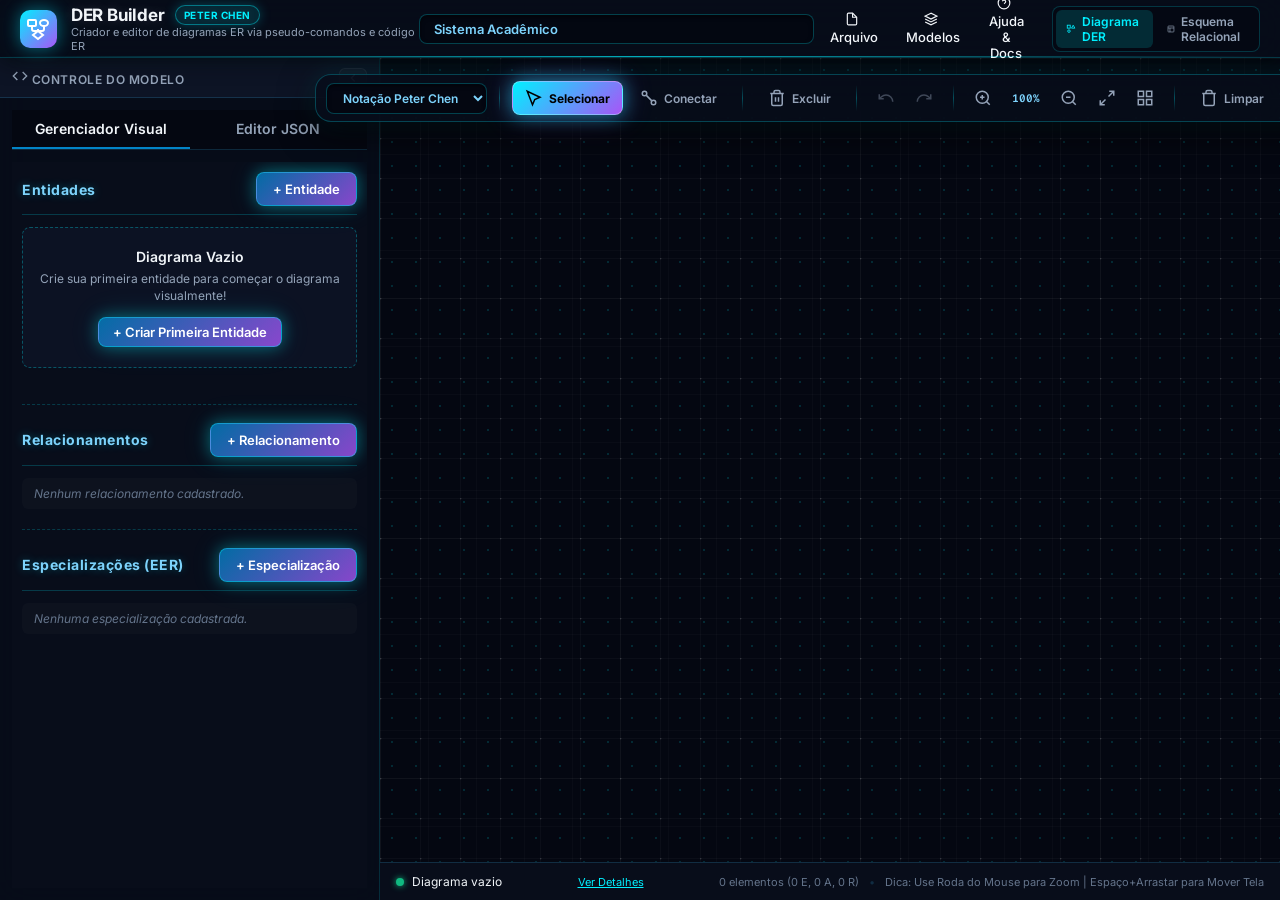
<file: index.html>
<!DOCTYPE html>
<html lang="pt-BR">
<head>
  <meta charset="UTF-8">
  <meta name="viewport" content="width=device-width, initial-scale=1.0">
  <title>DER Builder — Notação Peter Chen com Linguagem Natural</title>
  <meta name="description" content="Gerador e editor visual de Diagramas Entidade-Relacionamento (DER) utilizando a notação de Peter Chen e interpretação em linguagem natural em Português.">
  
  <!-- Fonts -->
  <link rel="preconnect" href="https://fonts.googleapis.com">
  <link rel="preconnect" href="https://fonts.gstatic.com" crossorigin>
  <link href="https://fonts.googleapis.com/css2?family=Fira+Code:wght@400;500;600&family=Inter:wght@300;400;500;600;700&display=swap" rel="stylesheet">
  
  <!-- CSS -->
  <link rel="stylesheet" href="css/main.css">
</head>
<body class="dark-theme">

  <!-- Header -->
  <header class="app-header">
    <div class="logo-area">
      <div class="logo-icon">
        <svg width="24" height="24" viewBox="0 0 24 24" fill="none" stroke="currentColor" stroke-width="2">
          <rect x="2" y="3" width="8" height="6" rx="1"/>
          <ellipse cx="18" cy="6" rx="4" ry="3"/>
          <polygon points="12,14 17,18 12,22 7,18"/>
          <path d="M6 9v3a2 2 0 002 2h4M18 9v3a2 2 0 01-2 2h-4M12 14v-2"/>
        </svg>
      </div>
      <div class="title-wrap">
        <h1>DER Builder <span class="badge">Peter Chen</span></h1>
        <p class="subtitle">Criador e editor de diagramas ER via pseudo-comandos e código ER</p>
      </div>
    </div>

    <nav class="header-actions nav-menubar">
      <!-- Arquivo -->
      <div class="nav-menu">
        <button class="nav-btn" aria-haspopup="true" aria-expanded="false">
          <svg width="14" height="14" viewBox="0 0 24 24" fill="none" stroke="currentColor" stroke-width="2" style="margin-right:4px;"><path d="M13 2H6a2 2 0 00-2 2v16a2 2 0 002 2h12a2 2 0 002-2V9z"/><polyline points="13 2 13 9 20 9"/></svg>
          Arquivo
        </button>
        <ul class="dropdown-content">
          <li>
            <button id="btn-new-diagram">
              <svg width="14" height="14" viewBox="0 0 24 24" fill="none" stroke="currentColor" stroke-width="2"><path d="M12 5v14M5 12h14"/></svg>
              <span>Novo Diagrama</span>
            </button>
          </li>
          <li>
            <button id="btn-projects-modal">
              <svg width="14" height="14" viewBox="0 0 24 24" fill="none" stroke="currentColor" stroke-width="2"><path d="M22 19a2 2 0 01-2 2H4a2 2 0 01-2-2V5a2 2 0 012-2h5l2 3h9a2 2 0 012 2z"/></svg>
              <span>Abrir Projeto Salvo...</span>
            </button>
          </li>
          <li>
            <button id="btn-save-local">
              <svg width="14" height="14" viewBox="0 0 24 24" fill="none" stroke="currentColor" stroke-width="2"><path d="M19 21H5a2 2 0 01-2-2V5a2 2 0 012-2h11l5 5v11a2 2 0 01-2 2z"/><polyline points="17 21 17 13 7 13 7 21"/><polyline points="7 3 7 8 15 8"/></svg>
              <span>Salvar no Navegador</span>
            </button>
          </li>
          <li class="menu-divider"></li>
          <li>
            <button id="import-json-btn">
              <svg width="14" height="14" viewBox="0 0 24 24" fill="none" stroke="currentColor" stroke-width="2"><path d="M21 15v4a2 2 0 01-2 2H5a2 2 0 01-2-2v-4M17 8l-5-5-5 5M12 3v12"/></svg> 
              <span>Importar JSON</span>
            </button>
            <input type="file" id="import-json-file" accept=".json" style="display:none;">
          </li>
          <li>
            <button id="export-json">
              <svg width="14" height="14" viewBox="0 0 24 24" fill="none" stroke="currentColor" stroke-width="2"><path d="M14 2H6a2 2 0 00-2 2v16a2 2 0 002 2h12a2 2 0 002-2V8z"/><polyline points="14 2 14 8 20 8"/></svg>
              <span>Exportar JSON</span>
            </button>
          </li>
          <li class="menu-divider"></li>
          <li class="has-submenu">
            <button aria-haspopup="true" aria-expanded="false">
              <svg width="14" height="14" viewBox="0 0 24 24" fill="none" stroke="currentColor" stroke-width="2"><rect x="3" y="3" width="18" height="18" rx="2"/><circle cx="8.5" cy="8.5" r="1.5"/><polyline points="21 15 16 10 5 21"/></svg>
              <span>Exportar Imagem PNG / Vector SVG</span>
              <svg class="submenu-arrow" width="14" height="14" viewBox="0 0 24 24" fill="none" stroke="currentColor" stroke-width="2"><polyline points="9 18 15 12 9 6"/></svg>
            </button>
            <ul class="submenu">
              <li>
                <button id="export-png-color">
                  <svg width="14" height="14" viewBox="0 0 24 24" fill="none" stroke="#0284c7" stroke-width="2"><rect x="3" y="3" width="18" height="18" rx="2"/><circle cx="8.5" cy="8.5" r="1.5"/><polyline points="21 15 16 10 5 21"/></svg>
                  <span>PNG (Colorido + Legenda)</span>
                </button>
              </li>
              <li>
                <button id="export-png">
                  <svg width="14" height="14" viewBox="0 0 24 24" fill="none" stroke="currentColor" stroke-width="2"><rect x="3" y="3" width="18" height="18" rx="2"/><circle cx="8.5" cy="8.5" r="1.5"/><polyline points="21 15 16 10 5 21"/></svg>
                  <span>PNG (Preto & Branco)</span>
                </button>
              </li>
              <li class="menu-divider"></li>
              <li>
                <button id="export-svg-color">
                  <svg width="14" height="14" viewBox="0 0 24 24" fill="none" stroke="#059669" stroke-width="2"><path d="M14.5 2H6a2 2 0 00-2 2v16a2 2 0 002 2h12a2 2 0 002-2V7.5L14.5 2z"/><polyline points="14 2 14 8 20 8"/></svg>
                  <span>SVG Vetor (Colorido + Legenda)</span>
                </button>
              </li>
              <li>
                <button id="export-svg">
                  <svg width="14" height="14" viewBox="0 0 24 24" fill="none" stroke="currentColor" stroke-width="2"><path d="M14.5 2H6a2 2 0 00-2 2v16a2 2 0 002 2h12a2 2 0 002-2V7.5L14.5 2z"/><polyline points="14 2 14 8 20 8"/></svg>
                  <span>SVG Vetor (Preto & Branco)</span>
                </button>
              </li>
            </ul>
          </li>
        </ul>
      </div>
  
      <!-- Modelos -->
      <div class="nav-menu">
        <button class="nav-btn" aria-haspopup="true" aria-expanded="false">
          <svg width="14" height="14" viewBox="0 0 24 24" fill="none" stroke="currentColor" stroke-width="2" style="margin-right:4px;"><polygon points="12 2 2 7 12 12 22 7 12 2"/><polyline points="2 17 12 22 22 17"/><polyline points="2 12 12 17 22 12"/></svg>
          Modelos
        </button>
        <ul class="dropdown-content">
          <li>
            <button onclick="window.loadPreset('CloudManager - Versão Simplificada')">
              <span>☁️ CloudManager - Versão Simplificada.json</span>
            </button>
          </li>
          <li>
            <button onclick="window.loadPreset('eer_modelo_completo')">
              <span>🧬 eer_modelo_completo.json</span>
            </button>
          </li>
          <li>
            <button onclick="window.loadPreset('sam_modelo')">
              <span>🎓 sam_modelo.json</span>
            </button>
          </li>
          <li style="border-top: 1px solid var(--border-color); margin-top: 4px; padding-top: 4px;">
            <button id="btn-preset-menu">
              <svg width="14" height="14" viewBox="0 0 24 24" fill="none" stroke="currentColor" stroke-width="2"><rect x="3" y="3" width="7" height="7"/><rect x="14" y="3" width="7" height="7"/><rect x="14" y="14" width="7" height="7"/><rect x="3" y="14" width="7" height="7"/></svg>
              <span>🖼️ Abrir Galeria de Modelos...</span>
            </button>
          </li>
        </ul>
      </div>

      <!-- Ajuda & Docs -->
      <div class="nav-menu">
        <button class="nav-btn" aria-haspopup="true" aria-expanded="false">
          <svg width="14" height="14" viewBox="0 0 24 24" fill="none" stroke="currentColor" stroke-width="2" style="margin-right:4px;"><circle cx="12" cy="12" r="10"/><path d="M9.09 9a3 3 0 0 1 5.83 1c0 2-3 3-3 3"/><line x1="12" y1="17" x2="12.01" y2="17"/></svg>
          Ajuda & Docs
        </button>
        <ul class="dropdown-content">
          <li>
            <button id="btn-json-doc-nav">
              <svg width="14" height="14" viewBox="0 0 24 24" fill="none" stroke="currentColor" stroke-width="2"><path d="M14 2H6a2 2 0 00-2 2v16a2 2 0 002 2h12a2 2 0 002-2V8z"/><polyline points="14 2 14 8 20 8"/><line x1="16" y1="13" x2="8" y2="13"/><line x1="16" y1="17" x2="8" y2="17"/></svg>
              <span>📘 Documentação da Notação JSON</span>
            </button>
          </li>
          <li>
            <button id="btn-cmd-help-nav">
              <svg width="14" height="14" viewBox="0 0 24 24" fill="none" stroke="currentColor" stroke-width="2"><circle cx="12" cy="12" r="10"/><path d="M9.09 9a3 3 0 0 1 5.83 1c0 2-3 3-3 3"/><line x1="12" y1="17" x2="12.01" y2="17"/></svg>
              <span>📖 Guia de Comandos & Sintaxe</span>
            </button>
          </li>
        </ul>
      </div>

      <!-- Alternador de Visão (Diagrama DER <-> Esquema Relacional) -->
      <div class="view-mode-toggle" style="display:flex; gap:4px; margin-left: 12px; background: rgba(4, 7, 17, 0.6); padding: 3px; border-radius: 8px; border: 1px solid rgba(0, 240, 255, 0.2);">
        <a href="index.html" class="nav-btn active" style="text-decoration:none; display:flex; align-items:center; gap:6px; font-size:12px; font-weight:600; color:var(--accent); background:rgba(0,240,255,0.15); padding:4px 10px; border-radius:6px;">
          <svg width="14" height="14" viewBox="0 0 24 24" fill="none" stroke="currentColor" stroke-width="2"><rect x="3" y="3" width="7" height="7"/><polygon points="17 3 21 10 13 10"/><ellipse cx="7" cy="17" rx="3" ry="3"/></svg>
          <span>Diagrama DER</span>
        </a>
        <a href="schema.html" class="nav-btn" style="text-decoration:none; display:flex; align-items:center; gap:6px; font-size:12px; font-weight:600; color:var(--text-muted); padding:4px 10px; border-radius:6px;">
          <svg width="14" height="14" viewBox="0 0 24 24" fill="none" stroke="currentColor" stroke-width="2"><rect x="3" y="3" width="18" height="18" rx="2"/><line x1="3" y1="9" x2="21" y2="9"/><line x1="9" y1="21" x2="9" y2="9"/></svg>
          <span>Esquema Relacional</span>
        </a>
      </div>

      <div class="project-title-container" style="margin-left: auto;">
        <input type="text" id="project-title-input" value="Sistema Acadêmico" placeholder="Nome do Projeto" title="Clique para renomear">
      </div>
    </nav>
  </header>

  <!-- Main Container Split Layout -->
  <main class="main-layout" id="main-layout">

    <!-- Left Panel: ER Code Terminal & Commands -->
    <section class="nlp-panel" id="nlp-panel">
      <div class="panel-header">
        <div class="panel-title" style="display:flex; justify-content: space-between; align-items: center; width: 100%;">
          <span>
            <svg width="16" height="16" viewBox="0 0 24 24" fill="none" stroke="currentColor" stroke-width="2"><polyline points="16 18 22 12 16 6"/><polyline points="8 6 2 12 8 18"/></svg>
            Controle do Modelo
          </span>
          <button id="btn-toggle-left-panel" class="btn-icon" title="Recolher Painel Lateral" style="display:flex; align-items:center; padding:2px 6px;">
            <svg width="14" height="14" viewBox="0 0 24 24" fill="none" stroke="currentColor" stroke-width="2"><polyline points="15 18 9 12 15 6"/></svg>
          </button>
        </div>
      </div>

      <div class="nlp-content" style="display: flex; flex-direction: column; height: 100%;">
        <!-- Tabs Header -->
        <div class="tabs-header" style="display: flex; border-bottom: 1px solid var(--border-color); background: var(--bg-darker);">
          <button class="tab-btn active" id="tab-visual" style="flex: 1; padding: 10px; background: none; border: none; color: var(--text-main); font-weight: 600; cursor: pointer; border-bottom: 2px solid var(--primary);">Gerenciador Visual</button>
          <button class="tab-btn" id="tab-json" style="flex: 1; padding: 10px; background: none; border: none; color: var(--text-muted); font-weight: 600; cursor: pointer; border-bottom: 2px solid transparent;">Editor JSON</button>
        </div>

        <!-- Tab 1: Visual Manager (Default) -->
        <div id="panel-visual" class="tab-panel" style="flex: 1; display: flex; flex-direction: column; overflow-y: auto; padding: 10px; background: var(--bg-dark);">
          <div id="visual-manager-container">
            <!-- Dynamic tabular content will be injected here by tabular-manager.js -->
          </div>
        </div>

        <!-- Tab 2: JSON Editor (Secondary) -->
        <div id="panel-json" class="tab-panel" style="flex: 1; display: none; flex-direction: column;">
          <div class="nlp-editor-wrapper" style="flex: 1; display: flex; flex-direction: column;">
            <div class="editor-header-bar">
              <span class="editor-lang">código json</span>
              <div style="display:flex; gap:6px;">
                <button id="btn-copy-json" class="btn-icon" title="Copiar Código JSON" style="display:flex; align-items:center; gap:4px; font-size:11px; padding:2px 6px;">
                  <svg width="12" height="12" viewBox="0 0 24 24" fill="none" stroke="currentColor" stroke-width="2"><rect x="9" y="9" width="13" height="13" rx="2" ry="2"/><path d="M5 15H4a2 2 0 01-2-2V4a2 2 0 012-2h9a2 2 0 012 2v1"/></svg>
                  Copiar
                </button>
                <button id="btn-clear-text" class="btn-icon" title="Limpar código"><svg width="14" height="14" viewBox="0 0 24 24" fill="none" stroke="currentColor" stroke-width="2"><path d="M3 6h18M19 6v14a2 2 0 01-2 2H7a2 2 0 01-2-2V6m3 0V4a2 2 0 012-2h4a2 2 0 012 2v2"/></svg></button>
              </div>
            </div>
            
            <textarea id="nlp-input" style="flex: 1; font-family:var(--font-mono); font-size:12px; resize: none; padding: 10px;" placeholder="{
  &#x22;entities&#x22;: [],
  &#x22;attributes&#x22;: [],
  &#x22;relationships&#x22;: [],
  &#x22;connections&#x22;: []
}"></textarea>
          </div>

          <div class="terminal-log-wrapper">
            <div class="terminal-log-header">
              <span>Status</span>
            </div>
            <div id="terminal-log" class="terminal-log" style="max-height: 80px;">
              <div class="log-entry info">> Editor JSON pronto.</div>
            </div>
          </div>
        </div>
      </div>

      <!-- Resizer handle between Left & Right panels -->
      <div class="panel-resizer" id="panel-resizer" title="Arrastar para redimensionar"></div>
    </section>

    <!-- Right Panel: Canvas & Diagram Visual Area -->
    <section class="canvas-panel" id="canvas-panel">

      <!-- Floating Button to Reopen Left Panel when Collapsed -->
      <button id="btn-reopen-left-panel" class="floating-panel-toggle hidden" title="Mostrar Painel Lateral">
        <svg width="16" height="16" viewBox="0 0 24 24" fill="none" stroke="currentColor" stroke-width="2"><polyline points="9 18 15 12 9 6"/></svg>
        <span>Painel</span>
      </button>

      <!-- Floating Toolbar -->
      <div class="canvas-toolbar" id="canvas-toolbar">
        <div class="tool-group">
          <select id="notation-selector" class="notation-selector" title="Escolher Notação do Diagrama">
            <option value="chen">Notação Peter Chen</option>
            <!-- Outras notações podem ser adicionadas aqui posteriormente -->
          </select>
        </div>

        <div class="tool-divider"></div>

        <div class="tool-group">
          <button class="tool-btn active" id="tool-select" title="Selecionar e Mover">
            <svg width="18" height="18" viewBox="0 0 24 24" fill="none" stroke="currentColor" stroke-width="2"><path d="M3 3l7 18 3-7 7-3L3 3z"/></svg>
            <span>Selecionar</span>
          </button>
          <button class="tool-btn" id="tool-connect" title="Conectar Elementos">
            <svg width="18" height="18" viewBox="0 0 24 24" fill="none" stroke="currentColor" stroke-width="2"><circle cx="6" cy="6" r="3"/><circle cx="18" cy="18" r="3"/><line x1="8.5" y1="8.5" x2="15.5" y2="15.5"/></svg>
            <span>Conectar</span>
          </button>
        </div>

        <div class="tool-divider"></div>

        <div class="tool-group">
          <button class="tool-btn danger" id="tool-delete" title="Excluir Seleção (Del)">
            <svg width="18" height="18" viewBox="0 0 24 24" fill="none" stroke="currentColor" stroke-width="2"><polyline points="3 6 5 6 21 6"/><path d="M19 6v14a2 2 0 01-2 2H7a2 2 0 01-2-2V6m3 0V4a2 2 0 012-2h4a2 2 0 012 2v2"/><line x1="10" y1="11" x2="10" y2="17"/><line x1="14" y1="11" x2="14" y2="17"/></svg>
            <span>Excluir</span>
          </button>
        </div>

        <div class="tool-divider"></div>

        <div class="tool-group">
          <button class="tool-btn icon-only" id="btn-undo" title="Desfazer (Ctrl+Z)">
            <svg width="18" height="18" viewBox="0 0 24 24" fill="none" stroke="currentColor" stroke-width="2"><path d="M3 7v6h6"/><path d="M21 17a9 9 0 00-9-9 9 9 0 00-6 2.3L3 13"/></svg>
          </button>
          <button class="tool-btn icon-only" id="btn-redo" title="Refazer (Ctrl+Y)">
            <svg width="18" height="18" viewBox="0 0 24 24" fill="none" stroke="currentColor" stroke-width="2"><path d="M21 7v6h-6"/><path d="M3 17a9 9 0 019-9 9 9 0 016 2.3l3 2.7"/></svg>
          </button>
        </div>

        <div class="tool-divider"></div>

        <div class="tool-group">
          <button class="tool-btn icon-only" id="btn-zoom-in" title="Aumentar Zoom (+)">
            <svg width="18" height="18" viewBox="0 0 24 24" fill="none" stroke="currentColor" stroke-width="2"><circle cx="11" cy="11" r="8"/><line x1="21" y1="21" x2="16.65" y2="16.65"/><line x1="11" y1="8" x2="11" y2="14"/><line x1="8" y1="11" x2="14" y2="11"/></svg>
          </button>
          <span id="zoom-level-text" class="zoom-display">100%</span>
          <button class="tool-btn icon-only" id="btn-zoom-out" title="Diminuir Zoom (-)">
            <svg width="18" height="18" viewBox="0 0 24 24" fill="none" stroke="currentColor" stroke-width="2"><circle cx="11" cy="11" r="8"/><line x1="21" y1="21" x2="16.65" y2="16.65"/><line x1="8" y1="11" x2="14" y2="11"/></svg>
          </button>
          <button class="tool-btn icon-only" id="btn-zoom-reset" title="Centralizar Diagrama">
            <svg width="18" height="18" viewBox="0 0 24 24" fill="none" stroke="currentColor" stroke-width="2"><path d="M15 3h6v6M9 21H3v-6M21 3l-7 7M3 21l7-7"/></svg>
          </button>
          <button class="tool-btn icon-only" id="btn-auto-layout" title="Reorganizar Organicamente (Auto-Layout)">
            <svg width="18" height="18" viewBox="0 0 24 24" fill="none" stroke="currentColor" stroke-width="2"><rect x="3" y="3" width="7" height="7"/><rect x="14" y="3" width="7" height="7"/><rect x="14" y="14" width="7" height="7"/><rect x="3" y="14" width="7" height="7"/></svg>
          </button>
        </div>

        <div class="tool-divider"></div>

        <div class="tool-group">
          <button class="tool-btn danger" id="btn-clear-canvas" title="Limpar Todo o Diagrama">
            <svg width="18" height="18" viewBox="0 0 24 24" fill="none" stroke="currentColor" stroke-width="2"><path d="M3 6h18M8 6V4a2 2 0 012-2h4a2 2 0 012 2v2M19 6v14a2 2 0 01-2 2H7a2 2 0 01-2-2V6"/></svg>
            <span>Limpar</span>
          </button>
        </div>

        <div class="tool-divider"></div>

        <div class="tool-group toggle-group">
          <button class="tool-btn icon-only toggle-toolbar-btn" id="btn-toggle-toolbar" title="Recolher para a Lateral (Retrátil)">
            <svg id="icon-toggle-toolbar" width="16" height="16" viewBox="0 0 24 24" fill="none" stroke="currentColor" stroke-width="2"><polyline points="9 18 15 12 9 6"/></svg>
          </button>
        </div>
      </div>

      <!-- Infinite SVG Canvas Container -->
      <div class="svg-container" id="svg-container">
        <!-- SVG Canvas rendered dynamically -->
        <svg id="der-canvas" width="100%" height="100%">
          <defs>
            <!-- Grid Pattern -->
            <pattern id="grid-pattern" width="40" height="40" patternUnits="userSpaceOnUse">
              <path d="M 40 0 L 0 0 0 40" fill="none" stroke="rgba(255, 255, 255, 0.05)" stroke-width="1"/>
              <circle cx="0" cy="0" r="1.5" fill="rgba(255, 255, 255, 0.15)"/>
            </pattern>

            <!-- Cyber Glow Filters for SVG Elements -->
            <filter id="glow-select" x="-30%" y="-30%" width="160%" height="160%">
              <feGaussianBlur stdDeviation="4" result="blur" />
              <feComponentTransfer in="blur" result="glow">
                <feFuncA type="linear" slope="1.5"/>
              </feComponentTransfer>
              <feMerge>
                <feMergeNode in="glow"/>
                <feMergeNode in="SourceGraphic"/>
              </feMerge>
            </filter>
            
            <filter id="cyber-glow-cyan" x="-30%" y="-30%" width="160%" height="160%">
              <feGaussianBlur stdDeviation="5" result="blur" />
              <feFlood flood-color="#00f0ff" flood-opacity="0.8" result="color"/>
              <feComposite in="color" in2="blur" operator="in" result="glow"/>
              <feMerge>
                <feMergeNode in="glow"/>
                <feMergeNode in="SourceGraphic"/>
              </feMerge>
            </filter>

            <filter id="cyber-glow-purple" x="-30%" y="-30%" width="160%" height="160%">
              <feGaussianBlur stdDeviation="5" result="blur" />
              <feFlood flood-color="#a855f7" flood-opacity="0.8" result="color"/>
              <feComposite in="color" in2="blur" operator="in" result="glow"/>
              <feMerge>
                <feMergeNode in="glow"/>
                <feMergeNode in="SourceGraphic"/>
              </feMerge>
            </filter>
          </defs>

          <!-- Background grid rect -->
          <rect id="canvas-bg" width="100%" height="100%" fill="url(#grid-pattern)" />

          <!-- Transformed Main Viewport Group -->
          <g id="viewport-group" transform="translate(0, 0) scale(1)">
            <g id="connections-layer"></g>
            <g id="elements-layer"></g>
            <g id="labels-layer"></g>
            <g id="temp-layer"></g>
          </g>
        </svg>

        <!-- Dynamic Connection Hint Overlay -->
        <div id="connection-hint" class="connection-hint hidden">
          Clique no segundo elemento para conectar
        </div>
      </div>

      <!-- Bottom Validation & Status Bar -->
      <div class="status-bar" id="status-bar">
        <div class="validation-status" id="validation-status">
          <span class="status-indicator valid"></span>
          <span class="status-text" id="status-text">Diagrama estruturalmente válido</span>
        </div>
        <button id="btn-toggle-validator" class="btn-text-sm">Ver Detalhes</button>

        <div class="canvas-info">
          <span id="info-elements-count">0 elementos</span>
          <span class="dot-separator">•</span>
          <span>Dica: Use Roda do Mouse para Zoom | Espaço+Arrastar para Mover Tela</span>
        </div>
      </div>

      <!-- Floating Property Inspector Panel -->
      <aside class="property-inspector hidden" id="property-inspector">
        <div class="inspector-header">
          <div class="inspector-title" id="inspector-title">
            <svg width="16" height="16" viewBox="0 0 24 24" fill="none" stroke="currentColor" stroke-width="2"><path d="M11 4H4a2 2 0 00-2 2v14a2 2 0 002 2h14a2 2 0 002-2v-7"/><path d="M18.5 2.5a2.121 2.121 0 013 3L12 15l-4 1 1-4 9.5-9.5z"/></svg>
            Editar Elemento
          </div>
          <button id="btn-close-inspector" class="btn-icon">&times;</button>
        </div>

        <div class="inspector-body" id="inspector-body">
          <!-- Property fields populated dynamically based on selected element type -->
        </div>
      </aside>

      <!-- Drawer Panel for Detailed Structural Validation -->
      <div class="validation-drawer hidden" id="validation-drawer">
        <div class="drawer-header">
          <h3>Validação de Regras do DER</h3>
          <button id="btn-close-validation" class="btn-icon">&times;</button>
        </div>
        <div class="drawer-body" id="validation-list">
          <!-- Validation messages injected here -->
        </div>
      </div>
    </section>

  </main>

  <!-- Modals -->

  <!-- Modal: Presets / Galeria de Modelos -->
  <div class="modal-overlay hidden" id="modal-presets">
    <div class="modal-card" style="max-width: 880px; max-height: 88vh; overflow-y: auto;">
      <div class="modal-header" style="display:flex; justify-content:space-between; align-items:center;">
        <h3 style="display:flex; align-items:center; gap:8px;">
          <span>🖼️</span> Galeria de Modelos DER / EER
        </h3>
        <button class="modal-close" id="btn-close-modal-presets">&times;</button>
      </div>
      <div class="modal-body" style="padding: 20px;">
        <p style="color:var(--text-muted); font-size: 13px; margin-bottom: 14px;">
          Selecione um dos modelos conceituais abaixo para carregar instantaneamente no canvas e no editor:
        </p>

        <!-- Barra de Busca de Modelos -->
        <div style="margin-bottom: 18px;">
          <input type="text" id="preset-search-input" placeholder="🔍 Buscar modelos por nome, palavra-chave ou conceito (ex: EER, d/o/u, SAM, Nuvem, Fraca, Papéis)..." style="width: 100%; padding: 10px 14px; font-size: 13px; border-radius: 8px; background: rgba(5,8,17,0.7); border: 1px solid var(--border-color); color: var(--text-main);">
        </div>

        <div id="preset-grid-container" class="preset-grid" style="display: grid; grid-template-columns: repeat(auto-fill, minmax(260px, 1fr)); gap: 16px;">
          <!-- Injetado dinamicamente pelo presets.js -->
        </div>
      </div>
    </div>
  </div>

  <!-- Modal: Projects (localStorage) -->
  <div class="modal-overlay hidden" id="modal-projects">
    <div class="modal-card">
      <div class="modal-header">
        <h3>Meus Diagramas Salvos</h3>
        <button class="modal-close" id="btn-close-modal-projects">&times;</button>
      </div>
      <div class="modal-body">
        <div id="projects-list" class="projects-list">
          <!-- List of local projects -->
        </div>
      </div>
    </div>
  </div>

  <!-- Modal: Guia Completo de Comandos e Sintaxe ER / EER -->
    <!-- Modal: Guia Completo de Comandos e Documentação JSON -->
  <div class="modal-overlay hidden" id="modal-commands">
    <div class="modal-card" style="max-width: 880px; max-height: 88vh; overflow-y: auto;">
      <div class="modal-header">
        <h3 id="modal-help-title">Ajuda & Documentação — DER / EER Builder</h3>
        <button class="modal-close" id="btn-close-modal-commands">&times;</button>
      </div>

      <!-- Tab Header para Ajuda -->
      <div style="display:flex; border-bottom:1px solid var(--border-color); background:var(--bg-darker); margin:0; padding:0 20px;">
        <button id="tab-help-json-btn" class="tab-btn active" style="padding:12px 18px; font-size:13px; font-weight:700; color:var(--accent-light); border:none; background:none; cursor:pointer; border-bottom:2px solid var(--primary);">📘 Documentação JSON (DER/EER)</button>
        <button id="tab-help-cmd-btn" class="tab-btn" style="padding:12px 18px; font-size:13px; font-weight:700; color:var(--text-muted); border:none; background:none; cursor:pointer; border-bottom:2px solid transparent;">📖 Guia de Comandos Pseudo-Código</button>
      </div>

      <div class="modal-body" style="display:flex; flex-direction:column; gap:16px; font-size:13px; line-height:1.6; color:var(--text-muted); padding:20px;">

        <!-- TAB 1: Documentação Notação JSON -->
        <div id="help-panel-json" class="help-tab-panel">
          
          <div class="cmd-category-card" style="border-color: var(--primary);">
            <div class="cmd-category-title" style="color: var(--accent-light); font-size: 16px;">📘 Documentação do Formato JSON — DER / EER Builder</div>
            <div class="cmd-category-desc" style="font-size: 13px; line-height: 1.6;">
              Guia completo da notação JSON para especificação de diagramas Entidade-Relacionamento e Entidade-Relacionamento Estendido (EER).
            </div>
          </div>

          <!-- 1. Especializações EER -->
          <div class="cmd-category-card">
            <div class="cmd-category-title">🧬 1. Especializações EER (Círculos d, o, u)</div>
            <div class="cmd-category-desc">
              No EER, os círculos de especialização e categoria utilizam as letras <strong>d</strong>, <strong>o</strong> e <strong>u</strong>:
            </div>

            <div style="overflow-x: auto; margin-top: 10px;">
              <table style="width: 100%; border-collapse: collapse; font-size: 12px; text-align: left; background: var(--bg-darker); border-radius: 6px; border: 1px solid var(--border-color);">
                <thead>
                  <tr style="border-bottom: 1px solid var(--border-color); background: rgba(255,255,255,0.04);">
                    <th style="padding: 8px 12px; color: var(--accent-light);">Símbolo</th>
                    <th style="padding: 8px 12px; color: var(--text-main);">Nome</th>
                    <th style="padding: 8px 12px; color: var(--text-main);">Regra de Negócio</th>
                    <th style="padding: 8px 12px; color: var(--text-muted);">Exemplo Prático</th>
                  </tr>
                </thead>
                <tbody>
                  <tr style="border-bottom: 1px solid var(--border-color);">
                    <td style="padding: 8px 12px;"><code style="color:#c084fc; font-weight:bold; font-size:14px;">d</code></td>
                    <td style="padding: 8px 12px; font-weight:600; color:var(--text-main);">Disjunta</td>
                    <td style="padding: 8px 12px; color:var(--text-muted);">Mutuamente Exclusiva. Uma entidade pertence a no máximo uma sub-classe.</td>
                    <td style="padding: 8px 12px; color:var(--text-dim);">Funcionario &rarr; Mensalista OU Horista</td>
                  </tr>
                  <tr style="border-bottom: 1px solid var(--border-color);">
                    <td style="padding: 8px 12px;"><code style="color:#c084fc; font-weight:bold; font-size:14px;">o</code></td>
                    <td style="padding: 8px 12px; font-weight:600; color:var(--text-main);">Sobreposta (Overload)</td>
                    <td style="padding: 8px 12px; color:var(--text-muted);">As sub-classes podem se sobrepor. Pode pertencer a múltiplas sub-classes.</td>
                    <td style="padding: 8px 12px; color:var(--text-dim);">Pessoa &rarr; Aluno E Professor</td>
                  </tr>
                  <tr>
                    <td style="padding: 8px 12px;"><code style="color:#c084fc; font-weight:bold; font-size:14px;">u</code></td>
                    <td style="padding: 8px 12px; font-weight:600; color:var(--text-main);">União / Categoria</td>
                    <td style="padding: 8px 12px; color:var(--text-muted);">A super-classe é uma Categoria composta pela união das sub-classes.</td>
                    <td style="padding: 8px 12px; color:var(--text-dim);">Veiculo &rarr; Carro e Moto</td>
                  </tr>
                </tbody>
              </table>
            </div>

            <div style="margin-top: 12px; font-size: 12px; line-height: 1.6;">
              <p>• <strong>Linha Dupla (Totalidade)</strong>: Configurada por <code>"total": true</code> no nó de especialização.</p>
              <p>• <strong>Atributo Definidor</strong>: Opcional, via <code>"definingAttribute": "TipoContrato"</code>.</p>
            </div>
          </div>

          <!-- 2. Estrutura e Atributos -->
          <div class="cmd-category-card">
            <div class="cmd-category-title">📌 2. Tipos de Atributos no JSON</div>
            <div class="cmd-category-desc">
              Valores aceitos na propriedade <code>"type"</code> de cada atributo:
            </div>
            <ul style="font-size: 12px; margin-top: 8px; padding-left: 20px; line-height: 1.8;">
              <li><code>"key"</code>: Chave Primária (Sublinhado sólido visual).</li>
              <li><code>"partial_key"</code>: Chave Parcial / Discriminador (Sublinhado tracejado para entidade fraca).</li>
              <li><code>"simple"</code>: Atributo Simples regular.</li>
              <li><code>"multivalued"</code>: Atributo Multivalorado (Elipse Dupla).</li>
              <li><code>"derived"</code>: Atributo Derivado (Elipse Tracejada).</li>
            </ul>
          </div>

          <!-- 3. Relacionamentos e Recursivos -->
          <div class="cmd-category-card">
            <div class="cmd-category-title">🔄 3. Relacionamentos & Auto-Relacionamentos Recursivos</div>
            <div class="cmd-category-desc">
              Relacionamentos usam a lista de <code>"participants"</code>. Para auto-relacionamentos recursivos (ex: Supervisão de Empregados), inclua duas entradas para a mesma entidade com seus respectivos papéis (<code>"role"</code>) e cardinalidades:
            </div>
            <div class="cmd-snippet-box" style="margin-top: 10px;">
              <pre class="cmd-code-block">{
  "name": "supervisao",
  "type": "recursive",
  "participants": [
    { "entity": "Empregado", "role": "É supervisionado", "cardinality": "1" },
    { "entity": "Empregado", "role": "Supervisiona", "cardinality": "N" }
  ]
}</pre>
            </div>
          </div>

          <!-- 4. Exemplo Completo Prático -->
          <div class="cmd-category-card" style="border-color: var(--primary);">
            <div class="cmd-category-title" style="color: var(--accent-light);">🚀 4. Exemplo JSON Completo Interativo</div>
            <div class="cmd-category-desc">
              Cole este código ou clique no botão abaixo para testar diretamente no editor:
            </div>
            <div class="cmd-snippet-box" style="margin-top: 10px;">
              <div class="cmd-snippet-header">
                <span class="cmd-snippet-label">Exemplo EER em JSON</span>
                <div class="cmd-actions">
                  <button class="btn-copy-code" data-code='{
  "entities": [
    {
      "name": "Funcionario",
      "type": "strong",
      "attributes": [
        { "name": "CPF", "type": "key" },
        { "name": "Nome", "type": "simple" },
        { "name": "Telefones", "type": "multivalued" }
      ]
    },
    {
      "name": "Mensalista",
      "type": "strong",
      "attributes": [{ "name": "SalarioMensal", "type": "simple" }]
    },
    {
      "name": "Horista",
      "type": "strong",
      "attributes": [{ "name": "ValorHora", "type": "simple" }]
    }
  ],
  "specializations": [
    {
      "type": "d",
      "superEntity": "Funcionario",
      "subEntities": ["Mensalista", "Horista"],
      "total": false,
      "definingAttribute": "TipoContrato"
    }
  ]
}'>📋 Copiar JSON</button>
                  <button class="btn-load-code" data-code='{
  "entities": [
    {
      "name": "Funcionario",
      "type": "strong",
      "attributes": [
        { "name": "CPF", "type": "key" },
        { "name": "Nome", "type": "simple" },
        { "name": "Telefones", "type": "multivalued" }
      ]
    },
    {
      "name": "Mensalista",
      "type": "strong",
      "attributes": [{ "name": "SalarioMensal", "type": "simple" }]
    },
    {
      "name": "Horista",
      "type": "strong",
      "attributes": [{ "name": "ValorHora", "type": "simple" }]
    }
  ],
  "specializations": [
    {
      "type": "d",
      "superEntity": "Funcionario",
      "subEntities": ["Mensalista", "Horista"],
      "total": false,
      "definingAttribute": "TipoContrato"
    }
  ]
}'>▶ Carregar JSON no Editor</button>
                </div>
              </div>
              <pre class="cmd-code-block">{
  "entities": [
    {
      "name": "Funcionario",
      "type": "strong",
      "attributes": [
        { "name": "CPF", "type": "key" },
        { "name": "Nome", "type": "simple" },
        { "name": "Telefones", "type": "multivalued" }
      ]
    },
    {
      "name": "Mensalista",
      "type": "strong",
      "attributes": [{ "name": "SalarioMensal", "type": "simple" }]
    },
    {
      "name": "Horista",
      "type": "strong",
      "attributes": [{ "name": "ValorHora", "type": "simple" }]
    }
  ],
  "specializations": [
    {
      "type": "d",
      "superEntity": "Funcionario",
      "subEntities": ["Mensalista", "Horista"],
      "total": false,
      "definingAttribute": "TipoContrato"
    }
  ]
}</pre>
            </div>
          </div>

        </div>

        <!-- TAB 2: Guia de Comandos Pseudo-Código -->
        <div id="help-panel-cmd" class="help-tab-panel hidden">

        
        <p>Abaixo estão todos os padrões de pseudo-código suportados pelo **DER Builder**. Você pode copiar qualquer trecho com um clique ou carregá-lo diretamente no editor.</p>

        <div class="cmd-section">
          
          <!-- 0. Tabela Resumo de Símbolos -->
          <div class="cmd-category-card" style="border-color: var(--primary);">
            <div class="cmd-category-title">📖 Resumo Rápido de Símbolos & Notação Peter Chen</div>
            <div class="cmd-category-desc">
              Tabela de consulta rápida de toda a sintaxe suportada pelo parser:
            </div>
            <div style="overflow-x: auto; margin-top: 10px;">
              <table style="width: 100%; border-collapse: collapse; font-size: 12px; text-align: left; background: var(--bg-darker); border-radius: 6px; border: 1px solid var(--border-color);">
                <thead>
                  <tr style="border-bottom: 1px solid var(--border-color); background: rgba(255,255,255,0.03);">
                    <th style="padding: 8px 12px; color: var(--accent-light);">Símbolo / Sintaxe</th>
                    <th style="padding: 8px 12px; color: var(--text-main);">Significado</th>
                    <th style="padding: 8px 12px; color: var(--accent-light);">Símbolo / Sintaxe</th>
                    <th style="padding: 8px 12px; color: var(--text-main);">Significado</th>
                  </tr>
                </thead>
                <tbody>
                  <tr style="border-bottom: 1px solid var(--border-color);">
                    <td style="padding: 8px 12px;"><code>NomeEntidade { ... }</code></td>
                    <td style="padding: 8px 12px; color: var(--text-muted);">Entidade Forte (Retângulo)</td>
                    <td style="padding: 8px 12px;"><code>entidade fraca Nome { ... }</code></td>
                    <td style="padding: 8px 12px; color: var(--text-muted);">Entidade Fraca (Retângulo Duplo)</td>
                  </tr>
                  <tr style="border-bottom: 1px solid var(--border-color);">
                    <td style="padding: 8px 12px;"><code>*Atributo</code> ou <code>#Atributo</code></td>
                    <td style="padding: 8px 12px; color: var(--text-muted);">Chave Primária (Sublinhado Sólido)</td>
                    <td style="padding: 8px 12px;"><code>_Atributo_</code></td>
                    <td style="padding: 8px 12px; color: var(--text-muted);">Chave Parcial (Sublinhado Tracejado)</td>
                  </tr>
                  <tr style="border-bottom: 1px solid var(--border-color);">
                    <td style="padding: 8px 12px;"><code>~Atributo</code></td>
                    <td style="padding: 8px 12px; color: var(--text-muted);">Atributo Derivado (Elipse Tracejada)</td>
                    <td style="padding: 8px 12px;"><code>++Atributo</code> ou <code>Atrib[]</code></td>
                    <td style="padding: 8px 12px; color: var(--text-muted);">Multivalorado (Elipse Dupla)</td>
                  </tr>
                  <tr style="border-bottom: 1px solid var(--border-color);">
                    <td style="padding: 8px 12px;"><code>Nome[Sub1, Sub2]</code> / <code>(Sub1, Sub2)</code></td>
                    <td style="padding: 8px 12px; color: var(--text-muted);">Atributo Composto</td>
                    <td style="padding: 8px 12px;"><code>relacionamento fraco nome(...)</code></td>
                    <td style="padding: 8px 12px; color: var(--text-muted);">Relacionamento Fraco (Losango Duplo)</td>
                  </tr>
                  <tr>
                    <td style="padding: 8px 12px;"><code>ObrigNome(...)</code> / <code>obrigatorio ...</code></td>
                    <td style="padding: 8px 12px; color: var(--text-muted);">Participação Total / Obrigatoriedade (Linha Dupla)</td>
                    <td style="padding: 8px 12px;"><code>especializacao d|o (A -> B, C)</code></td>
                    <td style="padding: 8px 12px; color: var(--text-muted);">Especialização EER (Círculo d/o/u)</td>
                  </tr>
                </tbody>
              </table>
            </div>
          </div>

          <!-- 1. Entidades Fortes & Atributos -->
          <div class="cmd-category-card">
            <div class="cmd-category-title">📌 1. Entidades Fortes e Tipos de Atributos</div>
            <div class="cmd-category-desc">
              Define uma entidade regular (retângulo) com seus atributos. Prefixos: <code>*</code> (Chave Primária), <code>~</code> (Derivado), <code>++</code> (Multivalorado), e <code>Nome[Sub1, Sub2]</code> ou <code>Nome(Sub1, Sub2)</code> para Atributos Compostos.
            </div>
            <div class="cmd-snippet-box">
              <div class="cmd-snippet-header">
                <span class="cmd-snippet-label">Exemplo: Entidade Forte e Atributos</span>
                <div class="cmd-actions">
                  <button class="btn-copy-code" data-code="Aluno {&#10;  *CPF,&#10;  Nome[PrimeiroNome, Sobrenome],&#10;  ~Idade,&#10;  ++Telefones&#10;}">📋 Copiar</button>
                  <button class="btn-load-code" data-code="Aluno {&#10;  *CPF,&#10;  Nome[PrimeiroNome, Sobrenome],&#10;  ~Idade,&#10;  ++Telefones&#10;}">▶ Testar no Editor</button>
                </div>
              </div>
              <pre class="cmd-code-block">Aluno {
  *CPF,
  Nome[PrimeiroNome, Sobrenome],
  ~Idade,
  ++Telefones
}</pre>
            </div>
          </div>

          <!-- 2. Entidades Fracas & Chaves Parciais -->
          <div class="cmd-category-card">
            <div class="cmd-category-title">⛓ 2. Entidades Fracas e Chaves Parciais</div>
            <div class="cmd-category-desc">
              Entidades que dependem de uma entidade identificadora. Retângulo duplo visual. Use <code>_Nome_</code> (undescores nas pontas) para chave parcial (discriminador).
            </div>
            <div class="cmd-snippet-box">
              <div class="cmd-snippet-header">
                <span class="cmd-snippet-label">Exemplo: Entidade Fraca</span>
                <div class="cmd-actions">
                  <button class="btn-copy-code" data-code="entidade fraca Dependente {&#10;  _NomeDependente_,&#10;  Parentesco&#10;}">📋 Copiar</button>
                  <button class="btn-load-code" data-code="entidade fraca Dependente {&#10;  _NomeDependente_,&#10;  Parentesco&#10;}">▶ Testar no Editor</button>
                </div>
              </div>
              <pre class="cmd-code-block">entidade fraca Dependente {
  _NomeDependente_,
  Parentesco
}</pre>
            </div>
          </div>

          <!-- 3. Relacionamentos Simples, Fracos e Obrigatoriedade -->
          <div class="cmd-category-card">
            <div class="cmd-category-title">🔗 3. Relacionamentos, Cardinalidades e Linha Dupla</div>
            <div class="cmd-category-desc">
              Associações com cardinalidades (<code>1:1</code>, <code>1:N</code>, <code>N:N</code>). Use <code>relacionamento fraco</code> para entidades fracas, ou prefixos como <code>Obrig...</code> / <code>obrigatorio ...</code> para Participação Total (Linha Dupla).
            </div>
            <div class="cmd-snippet-box">
              <div class="cmd-snippet-header">
                <span class="cmd-snippet-label">Exemplo: Relacionamentos</span>
                <div class="cmd-actions">
                  <button class="btn-copy-code" data-code="pertence (Curso N : 1 Area)&#10;ObrigCompoe (Curso 1 : N Modulo)&#10;relacionamento fraco compoe (Curso 1 : N Modulo)">📋 Copiar</button>
                  <button class="btn-load-code" data-code="pertence (Curso N : 1 Area)&#10;ObrigCompoe (Curso 1 : N Modulo)&#10;relacionamento fraco compoe (Curso 1 : N Modulo)">▶ Testar no Editor</button>
                </div>
              </div>
              <pre class="cmd-code-block">pertence (Curso N : 1 Area)
ObrigCompoe (Curso 1 : N Modulo)
relacionamento fraco compoe (Curso 1 : N Modulo)</pre>
            </div>
          </div>

          <!-- 4. Relacionamentos com Atributos Próprios -->
          <div class="cmd-category-card">
            <div class="cmd-category-title">💎 4. Relacionamentos com Atributos</div>
            <div class="cmd-category-desc">
              Em associações N:N, você pode definir atributos próprios do relacionamento dentro de chaves <code>{ }</code>.
            </div>
            <div class="cmd-snippet-box">
              <div class="cmd-snippet-header">
                <span class="cmd-snippet-label">Exemplo: Atributo no Losango</span>
                <div class="cmd-actions">
                  <button class="btn-copy-code" data-code="matricula (Aluno N : N Curso) {&#10;  DataMatricula,&#10;  Pago&#10;}">📋 Copiar</button>
                  <button class="btn-load-code" data-code="matricula (Aluno N : N Curso) {&#10;  DataMatricula,&#10;  Pago&#10;}">▶ Testar no Editor</button>
                </div>
              </div>
              <pre class="cmd-code-block">matricula (Aluno N : N Curso) {
  DataMatricula,
  Pago
}</pre>
            </div>
          </div>

          <!-- 5. Auto-Relacionamentos e Papéis -->
          <div class="cmd-category-card">
            <div class="cmd-category-title">🔄 5. Auto-Relacionamentos (Recursivos) e Papéis (Roles)</div>
            <div class="cmd-category-desc">
              Quando a mesma entidade se conecta duas vezes ao relacionamento, use <code>[papel]</code> para diferenciar cada ponta.
            </div>
            <div class="cmd-snippet-box">
              <div class="cmd-snippet-header">
                <span class="cmd-snippet-label">Exemplo: Auto-Relacionamento</span>
                <div class="cmd-actions">
                  <button class="btn-copy-code" data-code="integra (Area [integrante] N : 1 Area [integrada])">📋 Copiar</button>
                  <button class="btn-load-code" data-code="integra (Area [integrante] N : 1 Area [integrada])">▶ Testar no Editor</button>
                </div>
              </div>
              <pre class="cmd-code-block">integra (Area [integrante] N : 1 Area [integrada])</pre>
            </div>
          </div>

          <!-- 6. Especialização e Generalização EER -->
          <div class="cmd-category-card">
            <div class="cmd-category-title">🧬 6. Especialização e Generalização EER</div>
            <div class="cmd-category-desc">
              Hierarquias de herança com círculo central (⊂). Tipos: <code>d</code> (Disjunta), <code>o</code> (Sobreposta) ou <code>u</code> (União/Categoria).<br>
              <strong>Modificadores:</strong> <code>total</code> = linha dupla (toda superentidade obriga pertencer a uma subclasse); sem modificador ou <code>parcial</code> = linha simples.<br>
              <strong>Atributo Definidor:</strong> <code>[NomeAtrib]</code> opcional ao final — exibido ao lado da linha superclasse→círculo.
            </div>
            <div class="cmd-snippet-box">
              <div class="cmd-snippet-header">
                <span class="cmd-snippet-label">Parcial + Disjunta + Atributo Definidor</span>
                <div class="cmd-actions">
                  <button class="btn-copy-code" data-code="especializacao d (Funcionario -> Mensalista, Horista) [TipoContrato]">📋 Copiar</button>
                  <button class="btn-load-code" data-code="especializacao d (Funcionario -> Mensalista, Horista) [TipoContrato]">▶ Testar</button>
                </div>
              </div>
              <pre class="cmd-code-block">especializacao d (Funcionario -> Mensalista, Horista) [TipoContrato]</pre>
            </div>
            <div class="cmd-snippet-box" style="margin-top:8px;">
              <div class="cmd-snippet-header">
                <span class="cmd-snippet-label">Total + Sobreposta (linha dupla)</span>
                <div class="cmd-actions">
                  <button class="btn-copy-code" data-code="especializacao total o (Pessoa -> Aluno, Professor)">📋 Copiar</button>
                  <button class="btn-load-code" data-code="especializacao total o (Pessoa -> Aluno, Professor)">▶ Testar</button>
                </div>
              </div>
              <pre class="cmd-code-block">especializacao total o (Pessoa -> Aluno, Professor)</pre>
            </div>
            <div class="cmd-snippet-box" style="margin-top:8px;">
              <div class="cmd-snippet-header">
                <span class="cmd-snippet-label">Categoria / União (u)</span>
                <div class="cmd-actions">
                  <button class="btn-copy-code" data-code="categoria u (Veiculo -> Carro, Moto)">📋 Copiar</button>
                  <button class="btn-load-code" data-code="categoria u (Veiculo -> Carro, Moto)">▶ Testar</button>
                </div>
              </div>
              <pre class="cmd-code-block">categoria u (Veiculo -> Carro, Moto)</pre>
            </div>
          </div>

          <!-- 7. Comentários e Comandos de Console -->
          <div class="cmd-category-card">
            <div class="cmd-category-title">💬 7. Comentários e Comandos de Console</div>
            <div class="cmd-category-desc">
              Linhas com <code>//</code> ou <code>#</code> são comentários. O console aceita comandos incrementais de uma linha.
            </div>
            <div class="cmd-snippet-box">
              <div class="cmd-snippet-header">
                <span class="cmd-snippet-label">Exemplo: Comandos de Console</span>
                <div class="cmd-actions">
                  <button class="btn-copy-code" data-code="// Comentário ignorado&#10;criar entidade Departamento&#10;adicionar atributo Email em Aluno&#10;deletar entidade Curso">📋 Copiar</button>
                  <button class="btn-load-code" data-code="// Comentário ignorado&#10;criar entidade Departamento&#10;adicionar atributo Email em Aluno&#10;deletar entidade Curso">▶ Testar no Editor</button>
                </div>
              </div>
              <pre class="cmd-code-block">// Comentário ignorado
criar entidade Departamento
adicionar atributo Email em Aluno
deletar entidade Curso</pre>
            </div>
          </div>

          <!-- 8. Script Completo SAM v1.0 -->
          <div class="cmd-category-card" style="border-color: var(--primary);">
            <div class="cmd-category-title" style="color: var(--accent-light);">🎓 8. Exemplo Completo: SAM v1.0 (Sistema Acadêmico)</div>
            <div class="cmd-category-desc">
              Modelo conceitual completo do Sistema Acadêmico contendo entidades fortes, fracas, chaves parciais, atributos derivados, papéis e relacionamentos.
            </div>
            <div class="cmd-snippet-box">
              <div class="cmd-snippet-header">
                <span class="cmd-snippet-label">SAM v1.0 Completo</span>
                <div class="cmd-actions">
                  <button class="btn-copy-code" data-code="Area {&#10;  *Sigla,&#10;  Nome&#10;}&#10;&#10;Curso {&#10;  *Sigla,&#10;  Nome,&#10;  Custo,&#10;  ~Horas&#10;}&#10;&#10;Aluno {&#10;  *CPF,&#10;  Nome,&#10;  PrimeiroNome,&#10;  Sobrenome,&#10;  Sexo,&#10;  DataNascimento&#10;}&#10;&#10;Professor {&#10;  *CPF,&#10;  Nome&#10;}&#10;&#10;entidade fraca Modulo {&#10;  _Sigla_,&#10;  Nome&#10;}&#10;&#10;entidade fraca Topico {&#10;  _Sigla_,&#10;  Nome,&#10;  Horas&#10;}&#10;&#10;pertence (Curso N : 1 Area)&#10;integra (Area [integrante] N : 1 Area [integrada])&#10;ministra (Professor N : N Curso)&#10;&#10;matricula (Aluno N : N Curso) {&#10;  DataMatricula,&#10;  Pago&#10;}&#10;&#10;relacionamento fraco compoe_curso (Curso 1 : N Modulo)&#10;relacionamento fraco compoe_modulo (Modulo 1 : N Topico)">📋 Copiar Modelo Completo</button>
                  <button class="btn-load-code" data-code="Area {&#10;  *Sigla,&#10;  Nome&#10;}&#10;&#10;Curso {&#10;  *Sigla,&#10;  Nome,&#10;  Custo,&#10;  ~Horas&#10;}&#10;&#10;Aluno {&#10;  *CPF,&#10;  Nome,&#10;  PrimeiroNome,&#10;  Sobrenome,&#10;  Sexo,&#10;  DataNascimento&#10;}&#10;&#10;Professor {&#10;  *CPF,&#10;  Nome&#10;}&#10;&#10;entidade fraca Modulo {&#10;  _Sigla_,&#10;  Nome&#10;}&#10;&#10;entidade fraca Topico {&#10;  _Sigla_,&#10;  Nome,&#10;  Horas&#10;}&#10;&#10;pertence (Curso N : 1 Area)&#10;integra (Area [integrante] N : 1 Area [integrada])&#10;ministra (Professor N : N Curso)&#10;&#10;matricula (Aluno N : N Curso) {&#10;  DataMatricula,&#10;  Pago&#10;}&#10;&#10;relacionamento fraco compoe_curso (Curso 1 : N Modulo)&#10;relacionamento fraco compoe_modulo (Modulo 1 : N Topico)">▶ Carregar no Editor</button>
                </div>
              </div>
              <pre class="cmd-code-block">Area {
  *Sigla,
  Nome
}

Curso {
  *Sigla,
  Nome,
  Custo,
  ~Horas
}

Aluno {
  *CPF,
  Nome,
  PrimeiroNome,
  Sobrenome,
  Sexo,
  DataNascimento
}

Professor {
  *CPF,
  Nome
}

entidade fraca Modulo {
  _Sigla_,
  Nome
}

entidade fraca Topico {
  _Sigla_,
  Nome,
  Horas
}

pertence (Curso N : 1 Area)
integra (Area [integrante] N : 1 Area [integrada])
ministra (Professor N : N Curso)

matricula (Aluno N : N Curso) {
  DataMatricula,
  Pago
}

relacionamento fraco compoe_curso ( N : N Curso)

matricula (Aluno N : N Curso) {
  DataMatricula,
  Pago
}

relacionamento fraco compoe_curso (Curso 1 : N Modulo)
relacionamento fraco compoe_modulo (Modulo 1 : N Topico)</pre>
            </div>
          </div>

        </div>
      </div>
    </div>
  </div>
  <!-- Modal: Custom Dynamic Prompts (Glassmorphism) -->
  <div class="modal-overlay hidden" id="modal-custom" style="z-index: 9999; backdrop-filter: blur(10px); background-color: rgba(5, 8, 17, 0.85); transition: opacity 0.3s ease;">
    <div class="modal-card" style="box-shadow: 0 20px 40px rgba(0,0,0,0.5); border: 1px solid rgba(255,255,255,0.1); background: rgba(15, 23, 42, 0.95); transform: translateY(20px); transition: transform 0.3s cubic-bezier(0.175, 0.885, 0.32, 1.275);">
      <div class="modal-header" style="background: transparent; border-bottom: 1px solid rgba(255,255,255,0.05);">
        <h3 id="modal-custom-title" style="color: var(--accent-light);">Título</h3>
        <button class="modal-close" id="btn-close-modal-custom">&times;</button>
      </div>
      <div class="modal-body" id="modal-custom-body" style="padding: 24px;">
        <!-- Dynamic form fields injected here -->
      </div>
      <div class="modal-footer" style="padding: 16px 24px; display: flex; justify-content: flex-end; gap: 12px; border-top: 1px solid rgba(255,255,255,0.05);">
        <button class="btn btn-secondary" id="btn-cancel-modal-custom">Cancelar</button>
        <button class="btn btn-primary" id="btn-confirm-modal-custom">Confirmar</button>
      </div>
    </div>
  </div>

  <!-- JavaScript Modules -->
  <script src="js/presets.js?v=7"></script>
  <script src="js/diagram-model.js?v=7"></script>
  <script src="js/orthogonal-router.js?v=7"></script>
  <script src="js/tabular-manager.js?v=7"></script>
  <script src="js/history-manager.js?v=7"></script>
  
  <!-- Renderizadores -->
  <script src="js/renderers/renderer-base.js?v=7"></script>
  <script src="js/renderers/chen-renderer.js?v=7"></script>
  
  <script src="js/canvas-controller.js?v=7"></script>
  <script src="js/interaction-handler.js?v=7"></script>
  <script src="js/validator.js?v=7"></script>
  <script src="js/storage-export.js?v=7"></script>
  <script src="js/property-editor.js?v=7"></script>
  <script src="js/menu-manager.js?v=7"></script>
  <script src="js/app.js?v=7"></script>
</body>
</html>
</file>
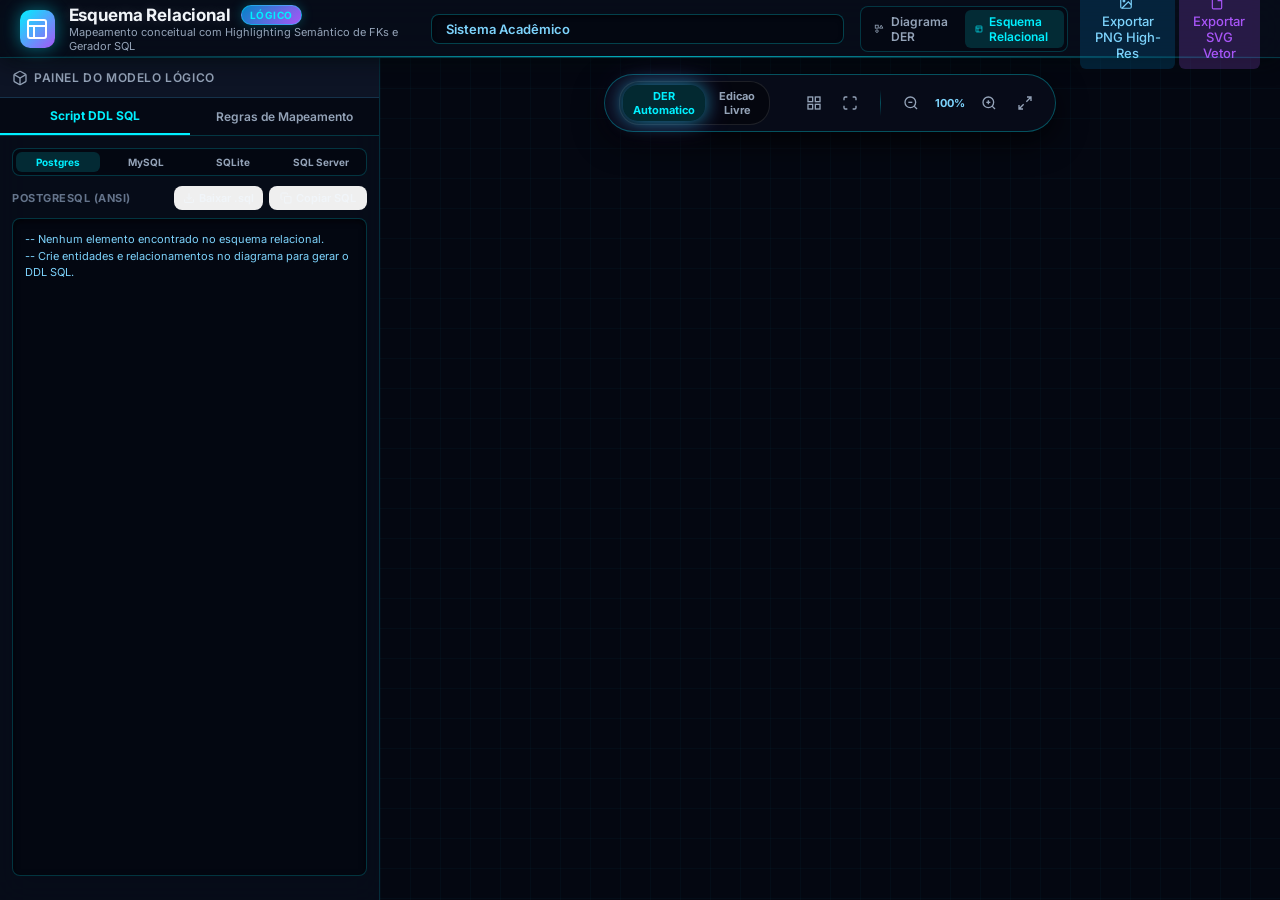
<file: schema.html>
<!DOCTYPE html>
<html lang="pt-BR">
<head>
  <meta charset="UTF-8">
  <meta name="viewport" content="width=device-width, initial-scale=1.0">
  <title>DER Builder — Esquema Lógico Relacional Interativo</title>
  <meta name="description" content="Visualizador e gerador interativo de Esquema Lógico Relacional (Elmasri & Navathe) derivado automaticamente do Diagrama Conceitual DER.">
  
  <!-- Fonts -->
  <link rel="preconnect" href="https://fonts.googleapis.com">
  <link rel="preconnect" href="https://fonts.gstatic.com" crossorigin>
  <link href="https://fonts.googleapis.com/css2?family=Fira+Code:wght@400;500;600&family=Inter:wght@300;400;500;600;700;800&display=swap" rel="stylesheet">
  
  <!-- CSS -->
  <link rel="stylesheet" href="css/main.css">
  <link rel="stylesheet" href="css/relational-schema.css">
</head>
<body class="dark-theme">

  <!-- Header App -->
  <header class="app-header">
    <div class="logo-area">
      <div class="logo-icon">
        <svg width="24" height="24" viewBox="0 0 24 24" fill="none" stroke="currentColor" stroke-width="2">
          <rect x="3" y="3" width="18" height="18" rx="2"/>
          <line x1="3" y1="9" x2="21" y2="9"/>
          <line x1="9" y1="21" x2="9" y2="9"/>
        </svg>
      </div>
      <div class="title-wrap">
        <h1>Esquema Relacional <span class="badge" style="background:linear-gradient(135deg,#0284c7,#a855f7);">Lógico</span></h1>
        <p class="subtitle">Mapeamento conceitual com Highlighting Semântico de FKs e Gerador SQL</p>
      </div>
    </div>

    <nav class="header-actions nav-menubar">
      <!-- Alternador de Visão (Diagrama DER <-> Esquema Relacional) -->
      <div class="view-mode-toggle" style="display:flex; gap:4px; margin-left: 12px; background: rgba(4, 7, 17, 0.6); padding: 3px; border-radius: 8px; border: 1px solid rgba(0, 240, 255, 0.2);">
        <a href="index.html" class="nav-btn" style="text-decoration:none; display:flex; align-items:center; gap:6px; font-size:12px; font-weight:600; color:var(--text-muted); padding:4px 10px; border-radius:6px;">
          <svg width="14" height="14" viewBox="0 0 24 24" fill="none" stroke="currentColor" stroke-width="2"><rect x="3" y="3" width="7" height="7"/><polygon points="17 3 21 10 13 10"/><ellipse cx="7" cy="17" rx="3" ry="3"/></svg>
          <span>Diagrama DER</span>
        </a>
        <a href="schema.html" class="nav-btn active" style="text-decoration:none; display:flex; align-items:center; gap:6px; font-size:12px; font-weight:600; color:var(--accent); background:rgba(0,240,255,0.15); padding:4px 10px; border-radius:6px;">
          <svg width="14" height="14" viewBox="0 0 24 24" fill="none" stroke="currentColor" stroke-width="2"><rect x="3" y="3" width="18" height="18" rx="2"/><line x1="3" y1="9" x2="21" y2="9"/><line x1="9" y1="21" x2="9" y2="9"/></svg>
          <span>Esquema Relacional</span>
        </a>
      </div>

      <!-- Exportar Imagem -->
      <div class="nav-menu" style="margin-left: 8px;">
        <button class="nav-btn" id="btn-export-png" style="background:rgba(2,132,199,0.2); border-color:rgba(0,240,255,0.3); color:var(--accent-light);">
          <svg width="14" height="14" viewBox="0 0 24 24" fill="none" stroke="currentColor" stroke-width="2" style="margin-right:4px;"><rect x="3" y="3" width="18" height="18" rx="2"/><circle cx="8.5" cy="8.5" r="1.5"/><polyline points="21 15 16 10 5 21"/></svg>
          Exportar PNG High-Res
        </button>
      </div>
      <div class="nav-menu">
        <button class="nav-btn" id="btn-export-svg" style="background:rgba(168,85,247,0.2); border-color:rgba(168,85,247,0.4); color:var(--accent-purple);">
          <svg width="14" height="14" viewBox="0 0 24 24" fill="none" stroke="currentColor" stroke-width="2" style="margin-right:4px;"><path d="M14.5 2H6a2 2 0 00-2 2v16a2 2 0 002 2h12a2 2 0 002-2V7.5L14.5 2z"/><polyline points="14 2 14 8 20 8"/></svg>
          Exportar SVG Vetor
        </button>
      </div>

      <div class="project-title-container" style="margin-left: auto;">
        <input type="text" id="project-title-input" value="Sistema Acadêmico" placeholder="Nome do Projeto" title="Clique para renomear">
      </div>
    </nav>
  </header>

  <!-- Split Layout Principal -->
  <main class="main-layout" id="main-layout">

    <!-- Painel Lateral Esquerdo: Controles & Script SQL DDL -->
    <section class="nlp-panel" id="nlp-panel" style="width: 380px;">
      <div class="panel-header">
        <div class="panel-title">
          <svg width="16" height="16" viewBox="0 0 24 24" fill="none" stroke="currentColor" stroke-width="2"><path d="M21 16V8a2 2 0 00-1-1.73l-7-4a2 2 0 00-2 0l-7 4A2 2 0 003 8v8a2 2 0 001 1.73l7 4a2 2 0 002 0l7-4A2 2 0 0021 16z"/><polyline points="3.27 6.96 12 12.01 20.73 6.96"/><line x1="12" y1="22.08" x2="12" y2="12"/></svg>
          <span>Painel do Modelo Lógico</span>
        </div>
      </div>

      <!-- Abas de Navegação no Painel Esquerdo -->
      <div class="tab-header" style="display:flex; border-bottom: 1px solid rgba(0, 240, 255, 0.2); background: rgba(4,7,17,0.4);">
        <button class="tab-btn active" data-tab="sql" style="flex:1; padding: 10px; font-size: 12px; font-weight: 700; color: var(--accent); background: none; border: none; border-bottom: 2px solid var(--accent); cursor: pointer;">
          Script DDL SQL
        </button>
        <button class="tab-btn" data-tab="info" style="flex:1; padding: 10px; font-size: 12px; font-weight: 600; color: var(--text-muted); background: none; border: none; cursor: pointer;">
          Regras de Mapeamento
        </button>
      </div>

      <!-- Conteúdo da Aba SQL -->
      <div class="tab-pane active" id="tab-pane-sql" style="padding: 12px; display:flex; flex-direction:column; height: calc(100% - 90px);">
        <!-- Seletor de Dialetos SQL -->
        <div style="display:flex; gap:4px; margin-bottom:10px; background:rgba(4,7,17,0.7); padding:3px; border-radius:8px; border:1px solid rgba(0,240,255,0.2);">
          <button class="dialect-btn active" data-dialect="postgres" style="flex:1; font-size:10px; font-weight:700; padding:4px 6px; border:none; border-radius:6px; background:rgba(0,240,255,0.15); color:var(--accent); cursor:pointer;">Postgres</button>
          <button class="dialect-btn" data-dialect="mysql" style="flex:1; font-size:10px; font-weight:700; padding:4px 6px; border:none; border-radius:6px; background:none; color:var(--text-muted); cursor:pointer;">MySQL</button>
          <button class="dialect-btn" data-dialect="sqlite" style="flex:1; font-size:10px; font-weight:700; padding:4px 6px; border:none; border-radius:6px; background:none; color:var(--text-muted); cursor:pointer;">SQLite</button>
          <button class="dialect-btn" data-dialect="sqlserver" style="flex:1; font-size:10px; font-weight:700; padding:4px 6px; border:none; border-radius:6px; background:none; color:var(--text-muted); cursor:pointer;">SQL Server</button>
        </div>

        <div style="display:flex; justify-content:space-between; align-items:center; margin-bottom: 8px;">
          <span id="dialect-indicator-label" style="font-size: 11px; font-weight: 700; color: var(--text-dim); text-transform: uppercase; letter-spacing: 0.5px;">PostgreSQL (ANSI)</span>
          <div style="display:flex; gap:6px;">
            <button class="btn secondary small" id="btn-download-sql" style="display:flex; align-items:center; gap:4px; font-size: 11px; padding: 4px 8px;" title="Baixar arquivo .sql">
              <svg width="12" height="12" viewBox="0 0 24 24" fill="none" stroke="currentColor" stroke-width="2"><path d="M21 15v4a2 2 0 01-2 2H5a2 2 0 01-2-2v-4"/><polyline points="7 10 12 15 17 10"/><line x1="12" y1="15" x2="12" y2="3"/></svg>
              Baixar .sql
            </button>
            <button class="btn primary small" id="btn-copy-sql" style="display:flex; align-items:center; gap:4px; font-size: 11px; padding: 4px 10px;">
              <svg width="12" height="12" viewBox="0 0 24 24" fill="none" stroke="currentColor" stroke-width="2"><rect x="9" y="9" width="13" height="13" rx="2"/><path d="M5 15H4a2 2 0 01-2-2V4a2 2 0 012-2h9a2 2 0 012 2v1"/></svg>
              Copiar SQL
            </button>
          </div>
        </div>
        <pre id="sql-ddl-output" style="flex:1; background: rgba(4,7,17,0.9); border: 1px solid rgba(0,240,255,0.2); border-radius: 8px; padding: 12px; font-family: var(--font-mono); font-size: 11px; color: var(--accent-light); overflow: auto; white-space: pre-wrap; line-height: 1.5; box-shadow: inset 0 2px 6px rgba(0,0,0,0.6);"></pre>
      </div>

      <!-- Conteúdo da Aba Regras -->
      <div class="tab-pane" id="tab-pane-info" style="padding: 14px; display:none; overflow-y:auto; height: calc(100% - 90px); font-size:12px; color:var(--text-main); line-height:1.6;">
        <div style="display:flex; justify-content:space-between; align-items:center; margin-bottom:8px;">
          <h4 style="color:var(--accent); font-size:13px; margin:0;">7 Regras Formais (Elmasri & Navathe)</h4>
          <button id="btn-reset-rule-filter" style="background:none; border:1px solid rgba(255,255,255,0.15); color:var(--text-dim); font-size:10px; padding:2px 6px; border-radius:4px; cursor:pointer;">Limpar Filtro</button>
        </div>
        <p style="font-size:11px; color:var(--text-dim); margin-bottom:10px;">Clique em uma regra abaixo para destacar no canvas os elementos gerados por ela:</p>
        <div style="display:flex; flex-direction:column; gap:8px;">
          <div class="rule-card" data-rule="strong" style="background:rgba(8,13,26,0.6); border:1px solid rgba(0,240,255,0.2); border-radius:8px; padding:8px 10px; cursor:pointer; transition:border-color 0.2s, background 0.2s;">
            <strong style="color:var(--accent-light);">1. Entidades Fortes:</strong> Mapeadas como tabelas independentes com Chave Primária (PK).
          </div>
          <div class="rule-card" data-rule="weak" style="background:rgba(8,13,26,0.6); border:1px solid rgba(0,240,255,0.2); border-radius:8px; padding:8px 10px; cursor:pointer; transition:border-color 0.2s, background 0.2s;">
            <strong style="color:var(--accent-light);">2. Entidades Fracas:</strong> Mapeadas com a PK da entidade dona compondo a PK (Chave Parcial + FK).
          </div>
          <div class="rule-card" data-rule="1:n" style="background:rgba(8,13,26,0.6); border:1px solid rgba(0,240,255,0.2); border-radius:8px; padding:8px 10px; cursor:pointer; transition:border-color 0.2s, background 0.2s;">
            <strong style="color:var(--accent-light);">3. Relacionamento 1:N:</strong> A PK do lado 1 migra como Chave Estrangeira (FK) para a tabela do lado N.
          </div>
          <div class="rule-card" data-rule="1:1" style="background:rgba(8,13,26,0.6); border:1px solid rgba(0,240,255,0.2); border-radius:8px; padding:8px 10px; cursor:pointer; transition:border-color 0.2s, background 0.2s;">
            <strong style="color:var(--accent-light);">4. Relacionamento 1:1:</strong> FK migra para a entidade com participação total / preferencial.
          </div>
          <div class="rule-card" data-rule="n:m" style="background:rgba(8,13,26,0.6); border:1px solid rgba(0,240,255,0.2); border-radius:8px; padding:8px 10px; cursor:pointer; transition:border-color 0.2s, background 0.2s;">
            <strong style="color:var(--accent-light);">5. Relacionamento N:M:</strong> Gera uma <em>Tabela Associativa</em> com as PKs de ambas as entidades como FKs.
          </div>
          <div class="rule-card" data-rule="multivalued" style="background:rgba(8,13,26,0.6); border:1px solid rgba(0,240,255,0.2); border-radius:8px; padding:8px 10px; cursor:pointer; transition:border-color 0.2s, background 0.2s;">
            <strong style="color:var(--accent-light);">6. Atributos Multivalorados:</strong> Geram uma tabela contendo a FK do Pai e o Valor.
          </div>
          <div class="rule-card" data-rule="composite" style="background:rgba(8,13,26,0.6); border:1px solid rgba(0,240,255,0.2); border-radius:8px; padding:8px 10px; cursor:pointer; transition:border-color 0.2s, background 0.2s;">
            <strong style="color:var(--accent-light);">7. Atributos Compostos:</strong> Sub-atributos incorporados diretamente como colunas na tabela pai.
          </div>
        </div>
      </div>
    </section>

    <!-- Canvas Principal do Esquema Relacional -->
    <section class="canvas-panel" id="canvas-panel" style="position:relative; flex:1; overflow:hidden; background: var(--bg-darker);">
      
      <!-- Toolbar Flutuante do Canvas -->
      <div class="canvas-toolbar" id="canvas-toolbar" style="top:16px; left:50%; transform:translateX(-50%); position:absolute; z-index:120; display:flex; gap:10px; align-items:center; background: rgba(8, 13, 26, 0.9); padding: 6px 14px; border-radius: 30px; border: 1px solid rgba(0, 240, 255, 0.3); backdrop-filter: blur(12px); box-shadow: 0 10px 30px rgba(0,0,0,0.7);">
        
        <!-- Alternador Modo Automático / Modo Edição Manual -->
        <div class="tool-group" style="display:flex; background:rgba(0,0,0,0.4); padding:3px; border-radius:20px; border:1px solid rgba(255,255,255,0.1);">
          <button class="tool-btn active" id="btn-mode-auto" style="padding:4px 10px; font-size:11px; font-weight:700; border-radius:15px; border:none; cursor:pointer; color:var(--accent); background:rgba(0,240,255,0.15);">
            DER Automatico
          </button>
          <button class="tool-btn" id="btn-mode-manual" style="padding:4px 10px; font-size:11px; font-weight:700; border-radius:15px; border:none; cursor:pointer; color:var(--text-muted); background:none;">
            Edicao Livre
          </button>
        </div>

        <!-- Ferramentas Exclusivas do Modo Manual -->
        <div id="manual-tools-group" style="display:none; align-items:center; gap:8px;">
          <div class="tool-divider"></div>
          
          <button class="tool-btn" id="btn-add-table" style="background:rgba(16,185,129,0.2); border:1px solid #10b981; color:#10b981; font-size:11px; font-weight:700; padding:4px 10px; border-radius:15px; cursor:pointer;">
            Nova Tabela
          </button>

          <!-- Alternador de Submodo de Desenho: Direto x Ponto a Ponto -->
          <div class="tool-group" style="display:flex; background:rgba(0,0,0,0.4); padding:3px; border-radius:20px; border:1px solid rgba(0,240,255,0.2);">
            <button class="tool-btn active" id="btn-draw-direct" title="Conexão Automática entre Células" style="padding:4px 8px; font-size:10px; font-weight:700; border-radius:12px; border:none; cursor:pointer; color:var(--accent); background:rgba(0,240,255,0.15);">
              Auto Célula
            </button>
            <button class="tool-btn" id="btn-draw-freeline" title="Desenhar Linha Ponto a Ponto clicando no canvas (Clique para colocar vértices, ESC cancela)" style="padding:4px 8px; font-size:10px; font-weight:700; border-radius:12px; border:none; cursor:pointer; color:var(--text-muted); background:none;">
              Ponto a Ponto
            </button>
          </div>

          <!-- Paleta de Cores Logisim -->
          <div class="color-swatch-picker" title="Selecione a cor para a linha">
            <span style="font-size:10px; font-weight:700; color:var(--text-dim); margin-right:2px;">COR:</span>
            <div class="color-swatch active" style="background:#00f0ff;" data-color="#00f0ff"></div>
            <div class="color-swatch" style="background:#f43f5e;" data-color="#f43f5e"></div>
            <div class="color-swatch" style="background:#10b981;" data-color="#10b981"></div>
            <div class="color-swatch" style="background:#f59e0b;" data-color="#f59e0b"></div>
            <div class="color-swatch" style="background:#a855f7;" data-color="#a855f7"></div>
            <div class="color-swatch" style="background:#3b82f6;" data-color="#3b82f6"></div>
            <div class="color-swatch" style="background:#ffffff;" data-color="#ffffff"></div>
          </div>

          <button class="tool-btn" id="btn-clear-canvas" title="Limpar todas as tabelas e linhas do canvas" style="background:rgba(244,63,94,0.2); border:1px solid #f43f5e; color:#f43f5e; font-size:11px; font-weight:700; padding:4px 10px; border-radius:15px; cursor:pointer;">
            Limpar Tela
          </button>
        </div>

        <div class="tool-divider"></div>

        <div class="tool-group">
          <button class="tool-btn icon-only" id="btn-auto-layout" title="Organizar Tabelas em Grid">
            <svg width="16" height="16" viewBox="0 0 24 24" fill="none" stroke="currentColor" stroke-width="2"><rect x="3" y="3" width="7" height="7"/><rect x="14" y="3" width="7" height="7"/><rect x="14" y="14" width="7" height="7"/><rect x="3" y="14" width="7" height="7"/></svg>
          </button>
          <button class="tool-btn icon-only" id="btn-fit-view" title="Ajustar e Centralizar Visão (Enquadrar Todas)">
            <svg width="16" height="16" viewBox="0 0 24 24" fill="none" stroke="currentColor" stroke-width="2"><path d="M8 3H5a2 2 0 0 0-2 2v3m18 0V5a2 2 0 0 0-2-2h-3m0 18h3a2 2 0 0 0 2-2v-3M3 16v3a2 2 0 0 0 2 2h3"/></svg>
          </button>
        </div>

        <div class="tool-divider"></div>

        <div class="tool-group">
          <button class="tool-btn icon-only" id="btn-zoom-out" title="Diminuir Zoom">
            <svg width="16" height="16" viewBox="0 0 24 24" fill="none" stroke="currentColor" stroke-width="2"><circle cx="11" cy="11" r="8"/><line x1="21" y1="21" x2="16.65" y2="16.65"/><line x1="8" y1="11" x2="14" y2="11"/></svg>
          </button>
          <span id="zoom-level-text" style="font-size:11px; font-weight:700; color:var(--accent-light); padding:0 4px;">100%</span>
          <button class="tool-btn icon-only" id="btn-zoom-in" title="Aumentar Zoom">
            <svg width="16" height="16" viewBox="0 0 24 24" fill="none" stroke="currentColor" stroke-width="2"><circle cx="11" cy="11" r="8"/><line x1="21" y1="21" x2="16.65" y2="16.65"/><line x1="11" y1="8" x2="11" y2="14"/><line x1="8" y1="11" x2="14" y2="11"/></svg>
          </button>
          <button class="tool-btn icon-only" id="btn-zoom-reset" title="Resetar Zoom (100%)">
            <svg width="16" height="16" viewBox="0 0 24 24" fill="none" stroke="currentColor" stroke-width="2"><path d="M15 3h6v6M9 21H3v-6M21 3l-7 7M3 21l7-7"/></svg>
          </button>
        </div>
      </div>

      <!-- Modal para Criar / Editar Tabela -->
      <div id="modal-table-editor" class="modal-overlay" style="display:none; position:fixed; top:0; left:0; width:100%; height:100%; background:rgba(0,0,0,0.7); z-index:2000; justify-content:center; align-items:center; backdrop-filter:blur(6px);">
        <div class="modal-card" style="background:var(--bg-card); border:1px solid rgba(0,240,255,0.4); border-radius:12px; padding:20px; width:460px; max-width:90%; box-shadow:0 15px 40px rgba(0,0,0,0.8); color:var(--text-main);">
          <div style="display:flex; justify-content:space-between; align-items:center; margin-bottom:14px;">
            <h3 id="modal-table-editor-title" style="font-size:15px; font-weight:700; color:var(--accent-light);">Criar Tabela Relacional</h3>
            <button id="btn-close-table-modal" style="background:none; border:none; color:var(--text-muted); font-size:18px; cursor:pointer;">✕</button>
          </div>

          <div style="display:flex; flex-direction:column; gap:12px;">
            <div>
              <label style="font-size:11px; font-weight:700; color:var(--text-dim); display:block; margin-bottom:4px;">NOME DA TABELA:</label>
              <input type="text" id="modal-tbl-name" placeholder="Ex: CLIENTE" style="width:100%; background:rgba(4,7,17,0.8); border:1px solid rgba(0,240,255,0.3); border-radius:6px; padding:8px 12px; color:var(--text-main); font-weight:700; text-transform:uppercase;">
            </div>

            <div>
              <div style="display:flex; justify-content:space-between; align-items:center; margin-bottom:6px;">
                <label style="font-size:11px; font-weight:700; color:var(--text-dim);">COLUNAS / ATRIBUTOS:</label>
                <button id="btn-add-col-row" style="background:rgba(0,240,255,0.15); border:1px solid rgba(0,240,255,0.3); color:var(--accent); font-size:11px; font-weight:700; padding:2px 8px; border-radius:4px; cursor:pointer;">+ Adicionar Coluna</button>
              </div>
              
              <div id="modal-col-rows-list" style="display:flex; flex-direction:column; gap:6px; max-height:220px; overflow-y:auto; padding-right:4px;">
                <!-- As linhas de colunas serão inseridas dinamicamente aqui -->
              </div>
            </div>

            <div style="display:flex; justify-content:flex-end; gap:8px; margin-top:10px;">
              <button id="btn-cancel-table-modal" class="btn secondary" style="padding:6px 14px; font-size:12px;">Cancelar</button>
              <button id="btn-save-table-modal" class="btn primary" style="padding:6px 14px; font-size:12px;">Salvar Tabela</button>
            </div>
          </div>
        </div>
      </div>

      <!-- Container do SVG e Nós de Tabela -->
      <div id="relational-canvas-area" style="width:100%; height:100%; position:relative;">
        <svg id="der-canvas" style="width:100%; height:100%; position:absolute; top:0; left:0;">
          <defs>
            <pattern id="grid-pattern" width="30" height="30" patternUnits="userSpaceOnUse">
              <path d="M 30 0 L 0 0 0 30" fill="none" stroke="rgba(0, 240, 255, 0.05)" stroke-width="1"/>
            </pattern>
          </defs>
          <rect width="100%" height="100%" fill="url(#grid-pattern)" />
          <g id="viewport-group" transform="translate(0,0) scale(1)"></g>
        </svg>
      </div>
    </section>
  </main>

  <!-- Scripts -->
  <script src="js/diagram-model.js"></script>
  <script src="js/relational-mapper.js"></script>
  <script src="js/relational-canvas.js"></script>
  <script src="js/sql-generator.js"></script>
  <script src="js/storage-export.js"></script>
  <script src="js/schema-app.js"></script>
</body>
</html>
</file>
<file: css/main.css>
/* ==========================================================================
   DER Builder — Notação Peter Chen com Linguagem Natural
   Estilos Modulares (Arquitetura Vanilla / @import)
   ========================================================================== */

@import url('variables.css');
@import url('reset.css');
@import url('layout.css');
@import url('components.css');
@import url('canvas.css');
@import url('tabular.css');
</file>
<file: css/relational-schema.css>
/* ==========================================================================
   DER Builder — Esquema Lógico Relacional (Formato Clássico Elmasri & Navathe)
   Tabelas em Faixas Horizontais de Células com Setas Orientadas FK -> PK
   ========================================================================== */

/* Container de Tabelas Relacionais no Canvas */
.schema-tables-layer {
  position: absolute;
  top: 0;
  left: 0;
  width: 100%;
  height: 100%;
  pointer-events: none;
}

/* Card / Bloco de Tabela Relacional */
.relational-table-card {
  position: absolute;
  background: transparent;
  pointer-events: auto;
  user-select: none;
  z-index: 10;
  transition: opacity 0.3s ease, filter 0.3s ease;
}

.relational-table-card.selected {
  z-index: 30;
}

.relational-table-card.dimmed {
  opacity: 0.2;
  filter: grayscale(0.7);
}

.relational-table-card.highlighted {
  z-index: 40;
  opacity: 1;
}

/* Nome da Tabela */
.rel-table-title-area {
  display: flex;
  align-items: center;
  gap: 8px;
  margin-bottom: 6px;
}

.rel-table-name {
  font-family: var(--font-sans);
  font-size: 13px;
  font-weight: 800;
  color: var(--accent-light);
  letter-spacing: 0.8px;
  text-transform: uppercase;
}

.rel-table-badge {
  font-size: 9px;
  font-weight: 700;
  padding: 2px 6px;
  border-radius: 10px;
  text-transform: uppercase;
  letter-spacing: 0.5px;
}

.badge-strong {
  background: rgba(2, 132, 199, 0.2);
  color: var(--accent);
  border: 1px solid rgba(0, 240, 255, 0.4);
}

.badge-weak {
  background: rgba(168, 85, 247, 0.2);
  color: var(--accent-purple);
  border: 1px solid rgba(168, 85, 247, 0.4);
}

.badge-assoc {
  background: rgba(16, 185, 129, 0.2);
  color: var(--success);
  border: 1px solid rgba(16, 185, 129, 0.4);
}

/* Faixa Horizontal de Células de Atributos */
.rel-strip-row {
  display: inline-flex;
  align-items: stretch;
  background: rgba(8, 13, 26, 0.94);
  backdrop-filter: blur(12px);
  -webkit-backdrop-filter: blur(12px);
  border: 1.5px solid rgba(0, 240, 255, 0.35);
  border-radius: 8px;
  box-shadow: 0 8px 25px rgba(0, 0, 0, 0.7), 0 0 15px rgba(0, 240, 255, 0.08);
  overflow: hidden;
}

.relational-table-card.highlighted .rel-strip-row {
  border-color: #f43f5e;
  box-shadow: 0 0 30px rgba(244, 63, 94, 0.5);
}

/* Célula de Atributo Individual */
.rel-cell {
  position: relative;
  padding: 9px 15px;
  display: flex;
  align-items: center;
  justify-content: center;
  border-right: 1.5px solid rgba(0, 240, 255, 0.2);
  font-family: var(--font-sans);
  font-size: 12px;
  font-weight: 500;
  color: var(--text-main);
  background: rgba(13, 20, 36, 0.6);
  transition: all 0.2s ease;
  white-space: nowrap;
}

.rel-cell:last-child {
  border-right: none;
}

.rel-cell:hover {
  background: rgba(0, 240, 255, 0.15);
}

/* Célula PK (Chave Primária) */
.rel-cell.is-pk {
  background: rgba(234, 179, 8, 0.12);
}

.rel-cell.is-pk .cell-text {
  font-weight: 800;
  color: #fde047;
  text-decoration: underline;
  text-underline-offset: 3px;
  text-decoration-thickness: 2px;
}

/* Célula FK (Chave Estrangeira) */
.rel-cell.is-fk {
  background: rgba(0, 240, 255, 0.12);
  cursor: pointer;
}

.rel-cell.is-fk .cell-text {
  font-weight: 700;
  color: var(--accent-light);
}

.rel-cell.fk-hovered {
  background: rgba(244, 63, 94, 0.35) !important;
  color: #ffffff;
  box-shadow: inset 0 0 12px rgba(244, 63, 94, 0.8);
}

/* Conectores de Origem e Destino nas Bordas Superior e Inferior */
.cell-bottom-anchor,
.cell-top-anchor {
  position: absolute;
  left: 50%;
  transform: translateX(-50%);
  width: 5px;
  height: 5px;
  background: var(--accent);
  border-radius: 50%;
  opacity: 0.5;
  transition: opacity 0.2s ease, background-color 0.2s ease;
  pointer-events: none;
}

.cell-bottom-anchor {
  bottom: -3px;
}

.cell-top-anchor {
  top: -3px;
}

.rel-cell[data-has-top="false"] .cell-top-anchor {
  display: none; /* Desativa âncora superior quando o título da tabela está em cima */
}

.rel-cell:hover .cell-bottom-anchor,
.rel-cell:hover .cell-top-anchor,
.rel-cell.is-fk .cell-bottom-anchor,
.rel-cell.is-fk .cell-top-anchor,
.rel-cell.is-pk .cell-bottom-anchor,
.rel-cell.is-pk .cell-top-anchor {
  opacity: 1;
}

/* Setas de Referência FK em SVG */
.fk-arrow-path {
  fill: none;
  stroke: rgba(0, 240, 255, 0.75);
  stroke-width: 2.5px;
  stroke-linecap: round;
  stroke-linejoin: round;
  transition: stroke 0.25s ease, stroke-width 0.25s ease, filter 0.25s ease, opacity 0.3s ease;
  cursor: pointer;
}

.fk-arrow-path.highlighted {
  stroke-width: 4px !important;
  filter: drop-shadow(0 0 10px rgba(244, 63, 94, 0.9));
}

.fk-arrow-path.dimmed {
  opacity: 0.15;
}

.fk-arrow-path.selected-line {
  stroke-width: 4.5px !important;
  filter: drop-shadow(0 0 12px #00f0ff);
  stroke-dasharray: 6 3;
  animation: dashMove 0.8s linear infinite;
}

@keyframes dashMove {
  to {
    stroke-dashoffset: -18;
  }
}

/* ===== MODO MANUAL & LOGISIM CORREDOR DE CORES ===== */

/* Célula em Seleção para Conectar Linha */
.rel-cell.connecting-source {
  background: rgba(0, 240, 255, 0.35) !important;
  border-color: #00f0ff !important;
  box-shadow: 0 0 15px rgba(0, 240, 255, 0.8), inset 0 0 8px #00f0ff;
  animation: pulseConnect 1s infinite alternate;
}

@keyframes pulseConnect {
  from { box-shadow: 0 0 8px rgba(0, 240, 255, 0.5); }
  to { box-shadow: 0 0 20px rgba(0, 240, 255, 1); }
}

.manual-mode-active .rel-cell {
  cursor: crosshair;
}

.manual-mode-active .rel-cell:hover {
  outline: 2px solid var(--accent);
  outline-offset: -2px;
}

/* Swatches de Cores para Linhas estilo Logisim */
.color-swatch-picker {
  display: flex;
  align-items: center;
  gap: 5px;
  background: rgba(8, 13, 26, 0.9);
  padding: 4px 8px;
  border-radius: 20px;
  border: 1px solid rgba(0, 240, 255, 0.25);
}

.color-swatch {
  width: 16px;
  height: 16px;
  border-radius: 50%;
  cursor: pointer;
  border: 2px solid transparent;
  transition: transform 0.15s ease, border-color 0.15s ease;
}

.color-swatch:hover {
  transform: scale(1.25);
}

.color-swatch.active {
  border-color: #ffffff;
  transform: scale(1.3);
  box-shadow: 0 0 8px currentColor;
}

/* Ações no Título da Tabela em Modo Manual */
.table-actions-menu {
  display: none;
  margin-left: auto;
  gap: 4px;
}

.manual-mode-active .table-actions-menu {
  display: flex;
}

.tbl-action-btn {
  background: none;
  border: none;
  color: var(--text-dim);
  cursor: pointer;
  padding: 2px 4px;
  border-radius: 4px;
  transition: color 0.15s ease, background-color 0.15s ease;
}

.tbl-action-btn:hover {
  color: var(--accent-light);
  background: rgba(0, 240, 255, 0.2);
}

.tbl-action-btn.delete:hover {
  color: #f43f5e;
  background: rgba(244, 63, 94, 0.2);
}

/* Popup Flutuante de Edição de Linha */
.line-edit-popover {
  position: absolute;
  z-index: 1000;
  background: rgba(10, 16, 32, 0.95);
  backdrop-filter: blur(16px);
  border: 1px solid rgba(0, 240, 255, 0.4);
  border-radius: 12px;
  padding: 12px 16px;
  box-shadow: 0 15px 35px rgba(0,0,0,0.8), 0 0 20px rgba(0,240,255,0.15);
  display: flex;
  flex-direction: column;
  gap: 10px;
  font-family: var(--font-sans);
}

.line-edit-popover header {
  font-size: 11px;
  font-weight: 700;
  color: var(--accent-light);
  text-transform: uppercase;
  letter-spacing: 0.5px;
}

/* Banner de Instrução em Modo Ponto a Ponto */
.freeline-drawing-banner {
  position: absolute;
  bottom: 24px;
  left: 50%;
  transform: translateX(-50%);
  z-index: 150;
  background: rgba(8, 13, 26, 0.92);
  backdrop-filter: blur(16px);
  border: 1px solid rgba(0, 240, 255, 0.4);
  border-radius: 30px;
  padding: 8px 20px;
  font-size: 11px;
  font-weight: 700;
  color: var(--accent-light);
  display: flex;
  align-items: center;
  gap: 10px;
  box-shadow: 0 10px 30px rgba(0, 0, 0, 0.8), 0 0 15px rgba(0, 240, 255, 0.2);
  animation: bannerSlideUp 0.3s ease-out;
}

@keyframes bannerSlideUp {
  from { transform: translate(-50%, 20px); opacity: 0; }
  to { transform: translate(-50%, 0); opacity: 1; }
}

.freeline-drawing-banner button {
  background: rgba(244, 63, 94, 0.25);
  border: 1px solid #f43f5e;
  color: #f43f5e;
  padding: 2px 10px;
  border-radius: 12px;
  font-size: 10px;
  font-weight: 800;
  cursor: pointer;
}
</file>
